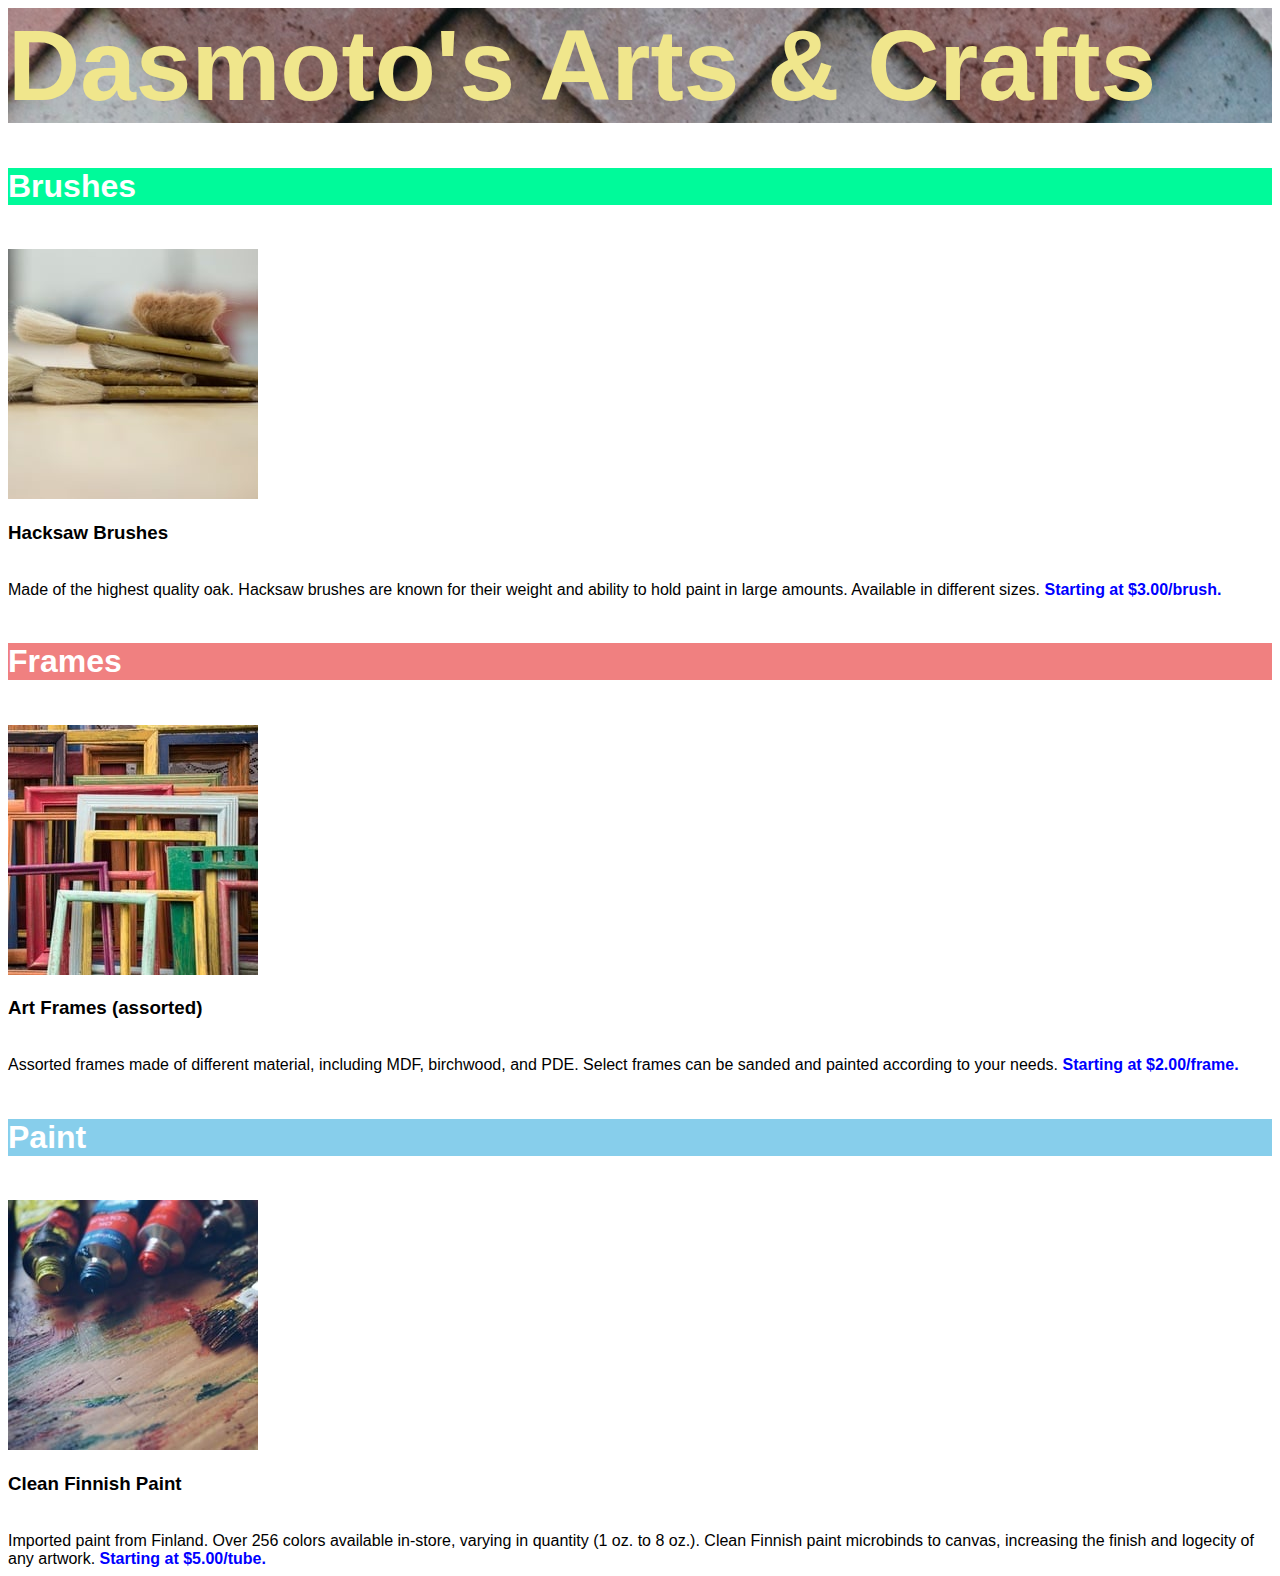
<file: Dasmoto-Codecademy/index.html>
<!DOCTYPE html>
<html>

<head>
    <link rel="stylesheet" href="style.css">
</head>

<body>
    <h1 class="banner">Dasmoto's Arts & Crafts</h1><br>

    <h2 class="brush">Brushes</h2><br>
    <img src="image2.jpeg"><br>
    <h3>Hacksaw Brushes</h3><br>
    Made of the highest quality oak. Hacksaw brushes are known for their weight and ability to hold paint in large
    amounts. Available in different sizes. <span class="price">Starting at $3.00/brush.</span><br><br>

    <h2 class="frame">Frames</h2><br>
    <img src="image3.jpeg"><br>
    <h3>Art Frames (assorted)</h3><br>
    Assorted frames made of different material, including MDF, birchwood, and PDE. Select frames can be sanded and
    painted according to your needs. <span class="price">Starting at $2.00/frame.</span>
    <br><br>

    <h2 class="paint">Paint</h2><br>
    <img src="image4.jpeg"><br>
    <h3>Clean Finnish Paint</h3><br>
    Imported paint from Finland. Over 256 colors available in-store, varying in quantity (1 oz. to 8 oz.). Clean Finnish
    paint microbinds to canvas, increasing the finish and logecity of any artwork. <span class="price">Starting at
        $5.00/tube.</span>
</body>
<footer>

</footer>

</html>
</file>
<file: Dasmoto-Codecademy/style.css>
body {
    font-family: Helvetica;
}

.price {
    font-weight: bold;
    color: blue;
}

.banner {
    font-size: 100px;
    font-weight: bold;
    max-width: 1500px;
    color: khaki;
    margin: 0 auto;
    background-image: url(image1.jpeg);
}

.brush {
    background-color: mediumspringgreen;
    font-size: 32px;
    font-weight: bold;
    color: white;
}

.frame {
    background-color: lightcoral;
    font-size: 32px;
    font-weight: bold;
    color: white;
}

.paint {
    background-color: skyblue;
    font-size: 32px;
    font-weight: bold;
    color: white;
}
</file>
